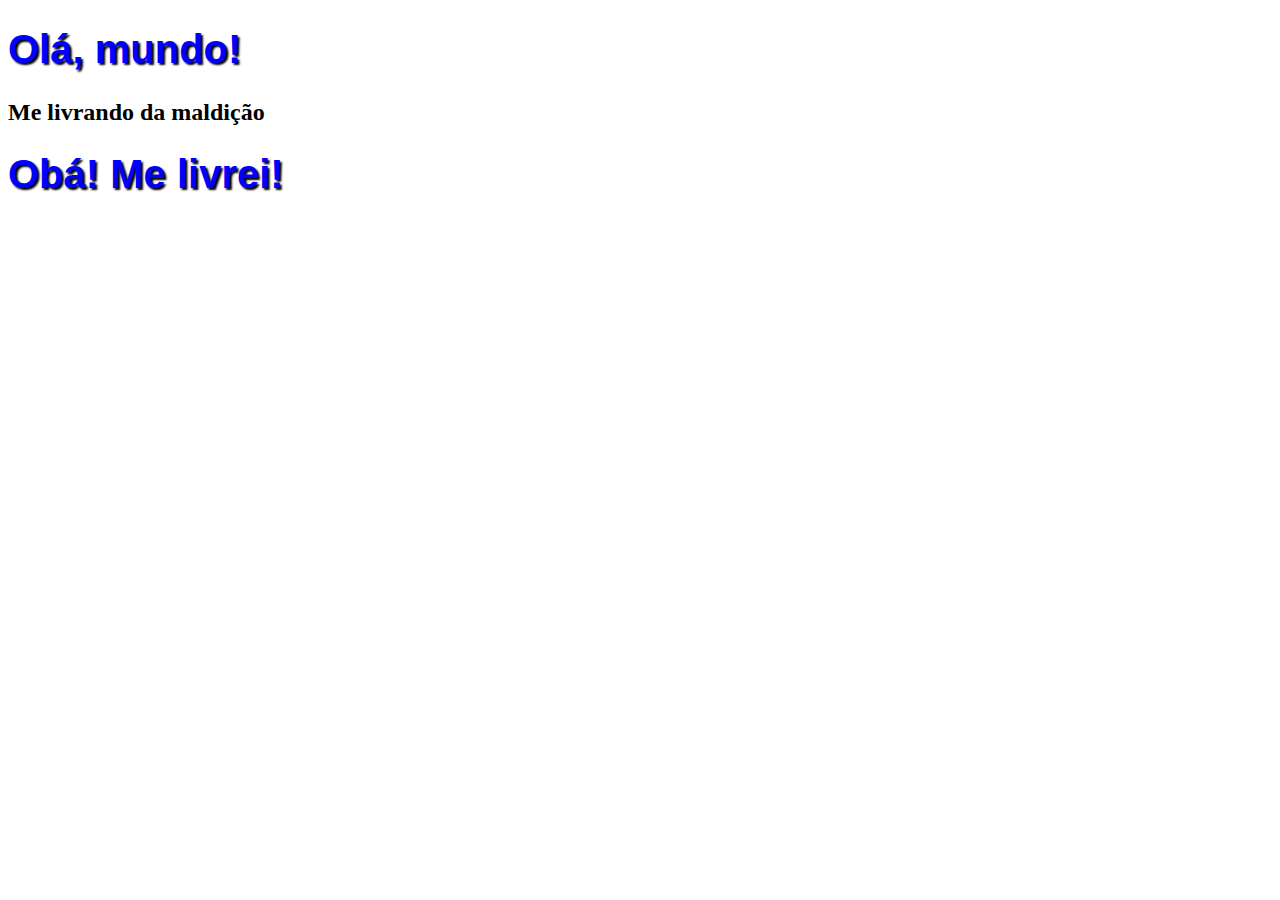
<file: htmlarquivos/ola-mundo/maldicao.html>
<!DOCTYPE html>
<html lang="pt-br">
<head>
	<meta charset= "utf-8"/>
	<title>Curso de HTML5</title>
	<style>
		h1{
		font-family: arial;
		font-size: 30pt;
		color: blue;
		text-shadow: 2px 2px 2px black;
		}
		
	</style
</head>
<body>
		<h1>Olá, mundo!</h1>
		<h2>Me livrando da maldição</h2>
		<h1>Obá! Me livrei!</h1>
		
</body>
</html>
</file>
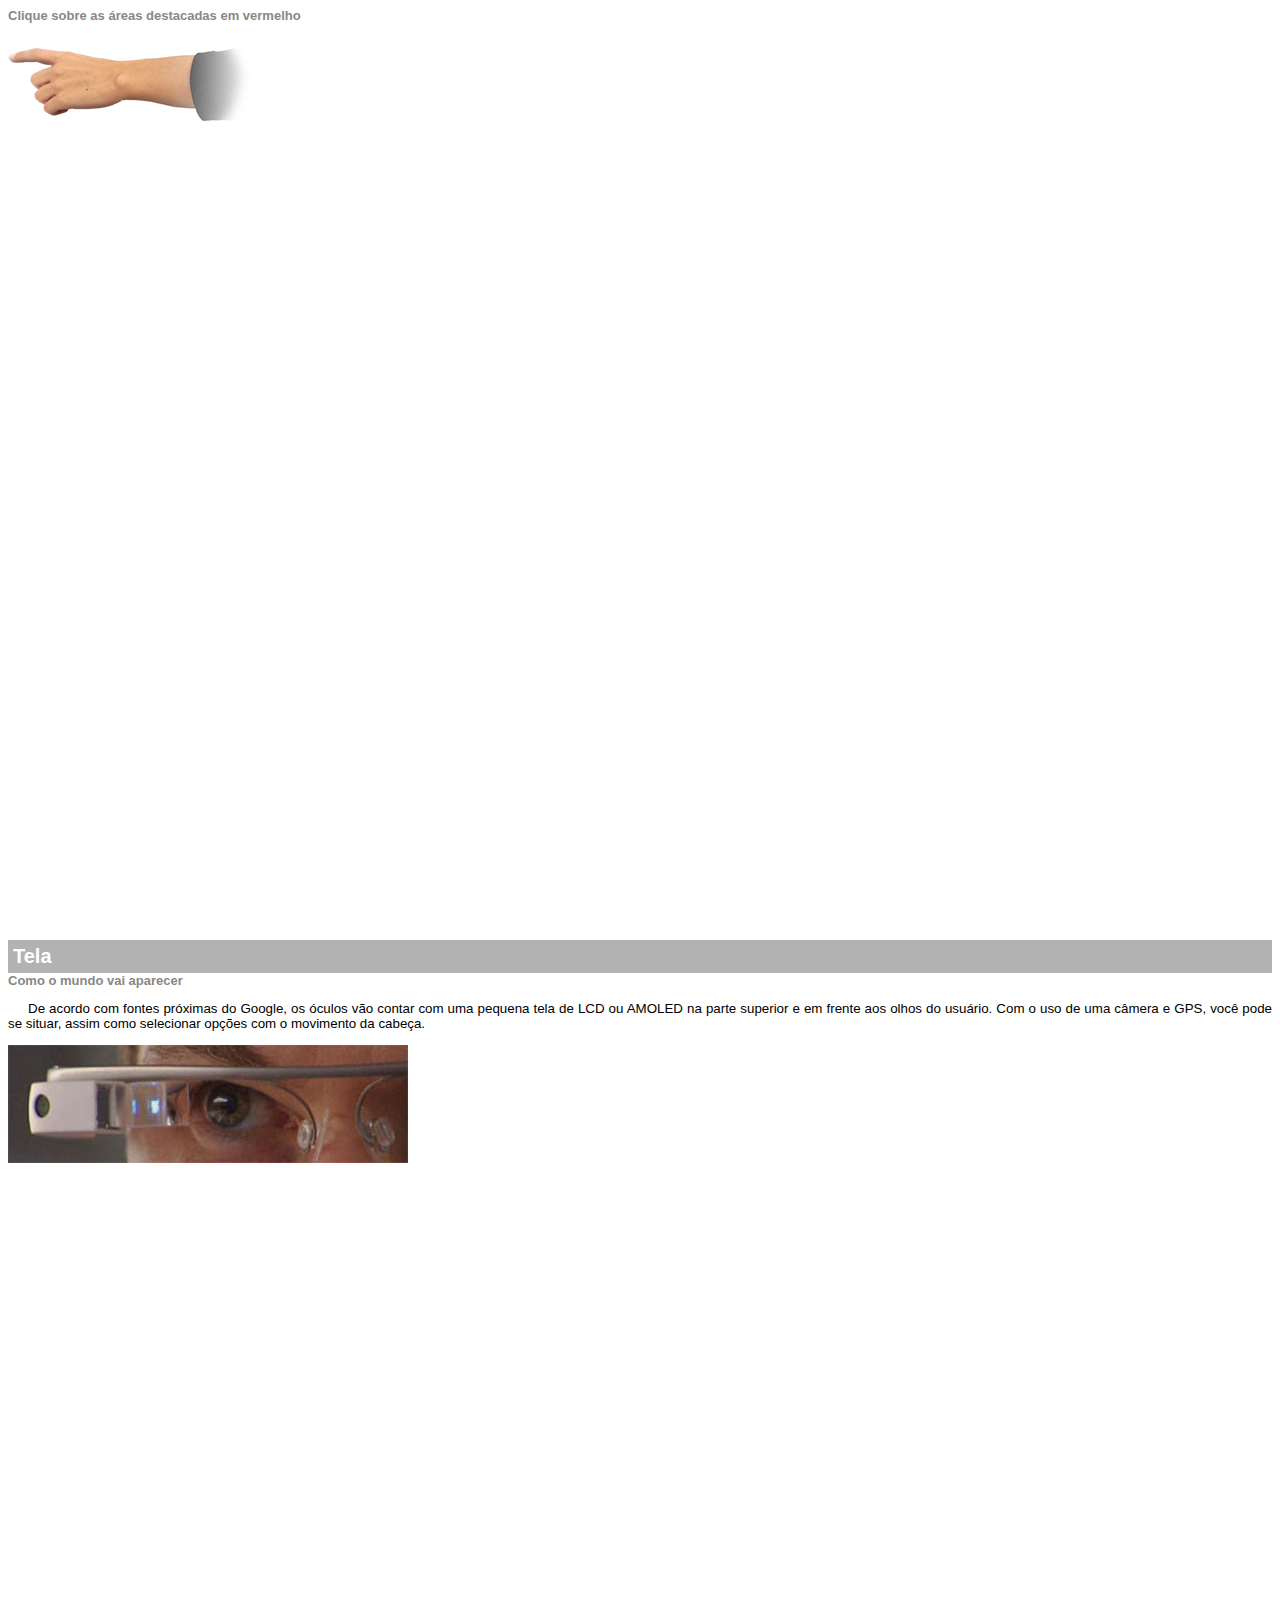
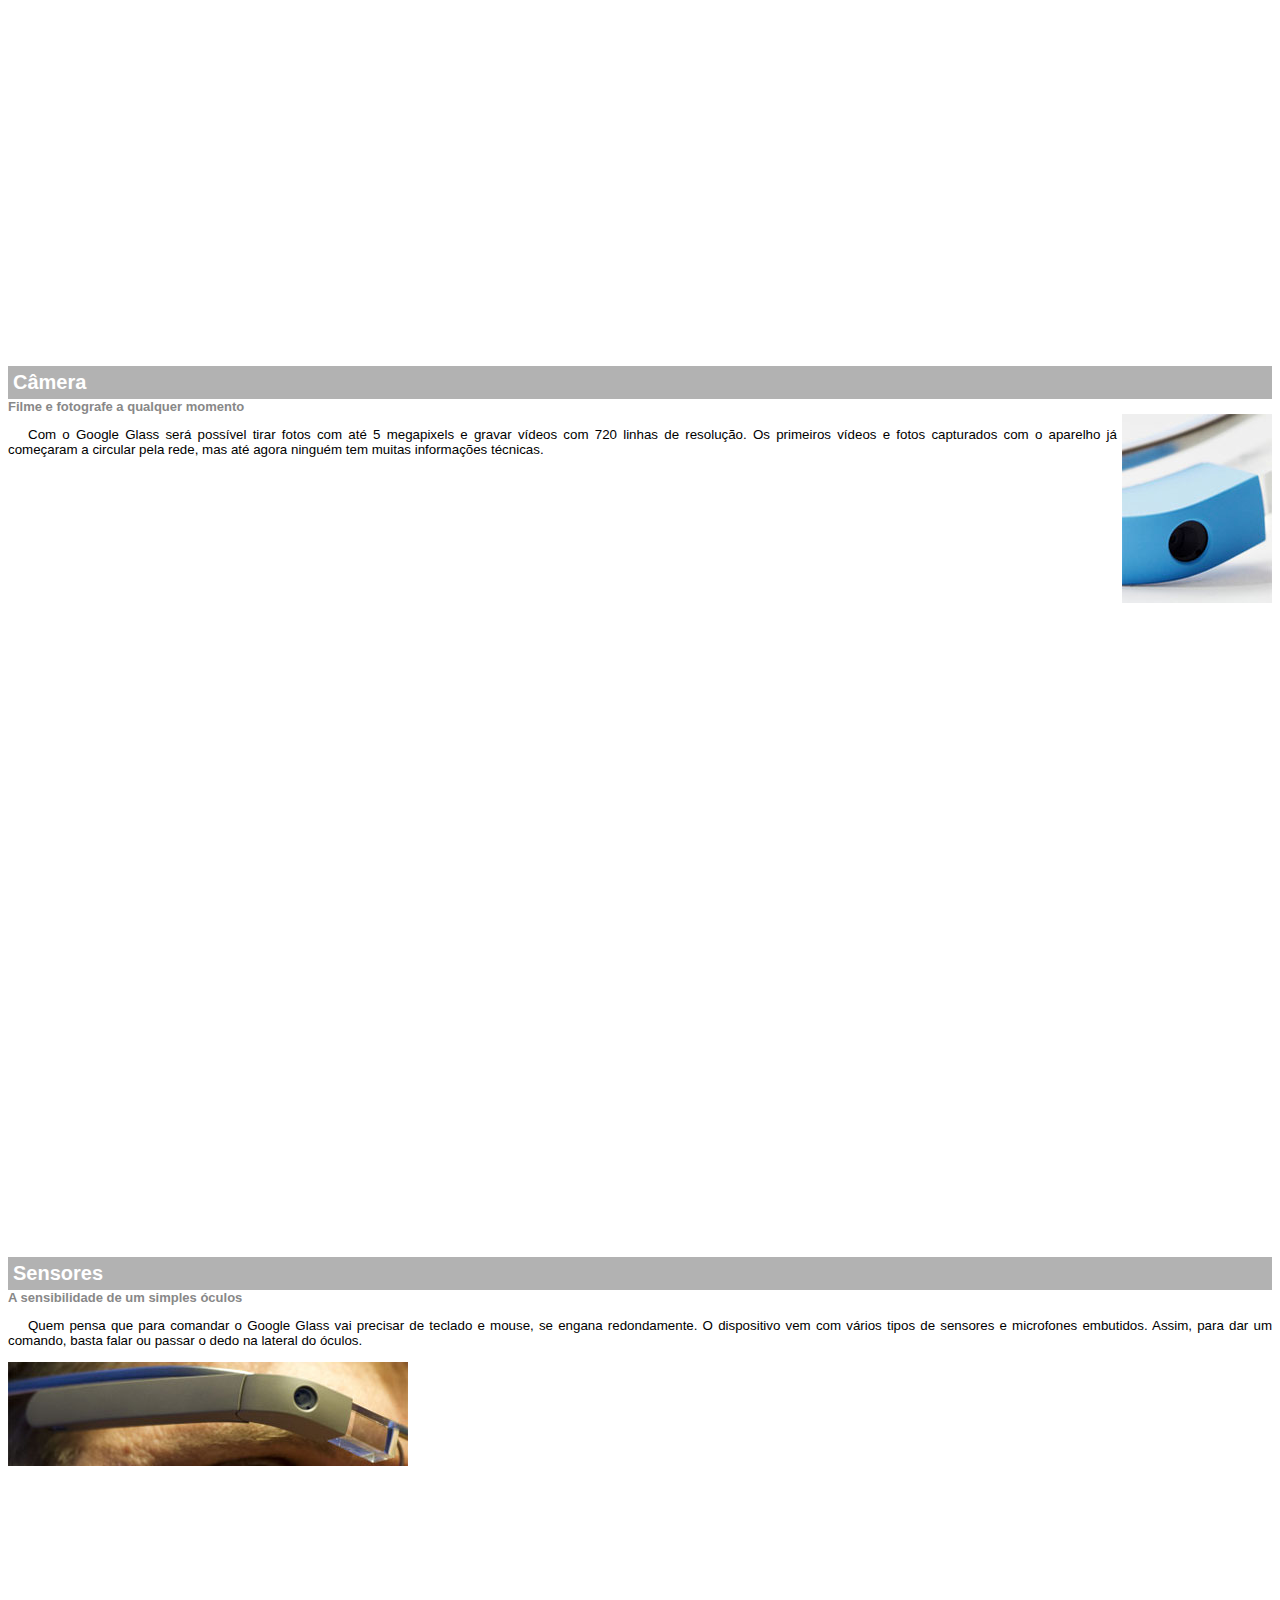
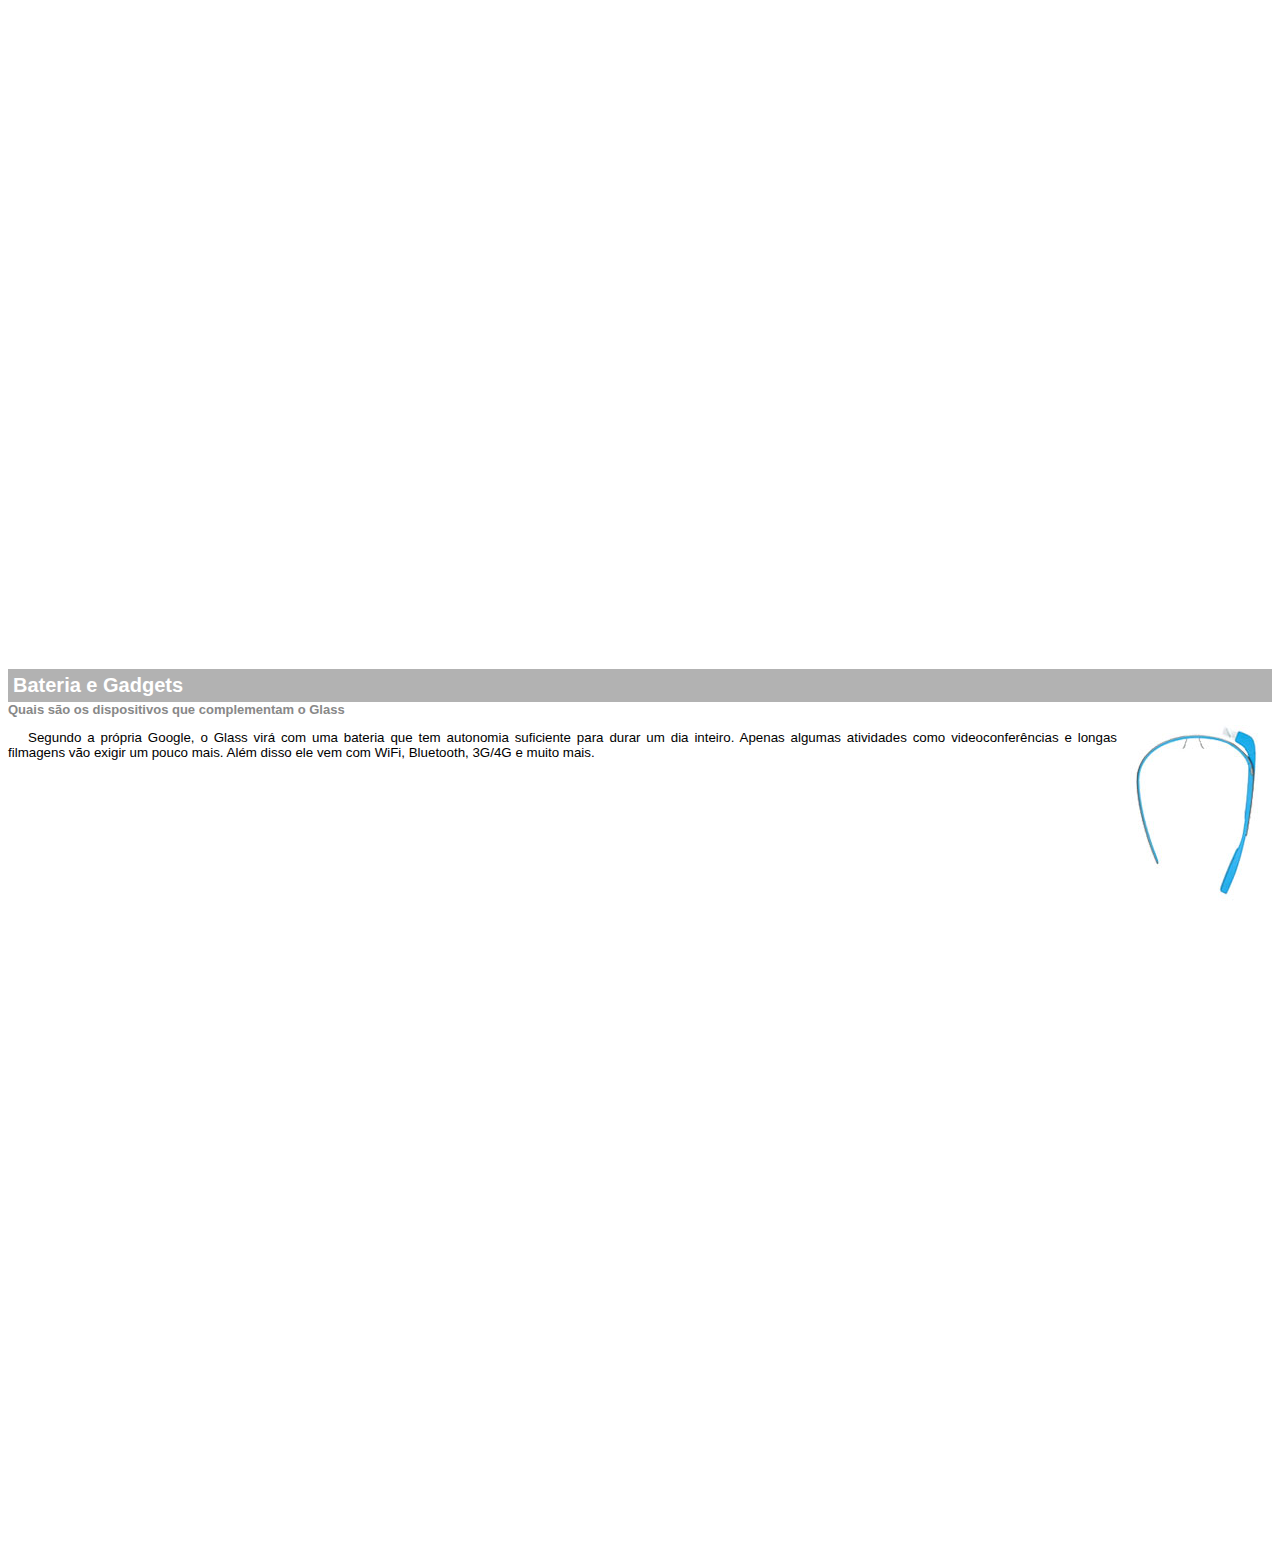
<file: htmlarquivos/projeto-glass-html5/google-glass.html>
<!DOCTYPE html>
 
 <html>
 <head>
	<meta charset="UTF-8"/>
	<title>Informções sobre Google Glass</title>
	<style>
		body {
			font-family: Arial;
			font-size: 10pt;
			max-width: 390;
			overflow: hidden;
		}
		p {
			text-align: justify;
			text-indent: 20px;
		}
		article h1 {
			font-size: 15pt;
			color: #ffffff;
			background-color: rgba(0,0,0,0.3);
			padding: 5px;
			margin: 0px;			
		}
		article h2 {
			font-size: 13px;
			color: #888888;
			margin: 0px;
		}
		article {
			margin-bottom: 800px;
		}
		img.img-dir {
			display: block;
			float: right;
			margin-left: 5px;
		}
	</style>
</head>	
 <body>
 <article id="topo">
	<header>
		<h2>Clique sobre as áreas destacadas em vermelho</h2>
	</header>
<img src="_imagens/mao.png" alt="Mão apontando para a esquerda"/>
</article>

<article id="tela">
	<header>
		<h1>Tela</h1>
		<h2>Como o mundo vai aparecer</h2>
	</header>
<p>De acordo com fontes próximas do Google, os óculos vão contar com uma pequena tela de LCD ou AMOLED na parte superior e em frente aos olhos do usuário. Com o uso de uma câmera e GPS, você pode se situar, assim como selecionar opções com o movimento da cabeça.</p>
<img src="_imagens/det-tela.jpg" alt="Tela do Google Glass"/>
</article>

<article id="camera">
	<header>
		<h1>Câmera</h1>
		<h2>Filme e fotografe a qualquer momento</h2>
	</header>
<img src="_imagens/det-camera.jpg" class="img-dir" alt="Câmera do Google Glass"/>
<p>Com o Google Glass será possível tirar fotos com até 5 megapixels e gravar vídeos com 720 linhas de resolução. Os primeiros vídeos e fotos capturados com o aparelho já começaram a circular pela rede, mas até agora ninguém tem muitas informações técnicas.</p></article>

<article id="sensores">
	<header>
		<h1>Sensores</h1>
		<h2>A sensibilidade de um simples óculos</h2>
	</header>
<p>Quem pensa que para comandar o Google Glass vai precisar de teclado e mouse, se engana redondamente. O dispositivo vem com vários tipos de sensores e microfones embutidos. Assim, para dar um comando, basta falar ou passar o dedo na lateral do óculos.</p>
<img src="_imagens/det-touch.jpg" alt="Sensores do Google Glass"/>
</article>

<article id="gadgets">
	<header>
		<h1>Bateria e Gadgets</h1>
		<h2>Quais são os dispositivos que complementam o Glass</h2>
	</header>
<img src="_imagens/det-bateria.jpg" class="img-dir" alt=" Bateria e Gadgets do Google Glass"/>
<p>Segundo a própria Google, o Glass virá com uma bateria que tem autonomia suficiente para durar um dia inteiro. Apenas algumas atividades como videoconferências e longas filmagens vão exigir um pouco mais. Além disso ele vem com WiFi, Bluetooth, 3G/4G e muito mais.</p></article>

</body>

</html>
</file>
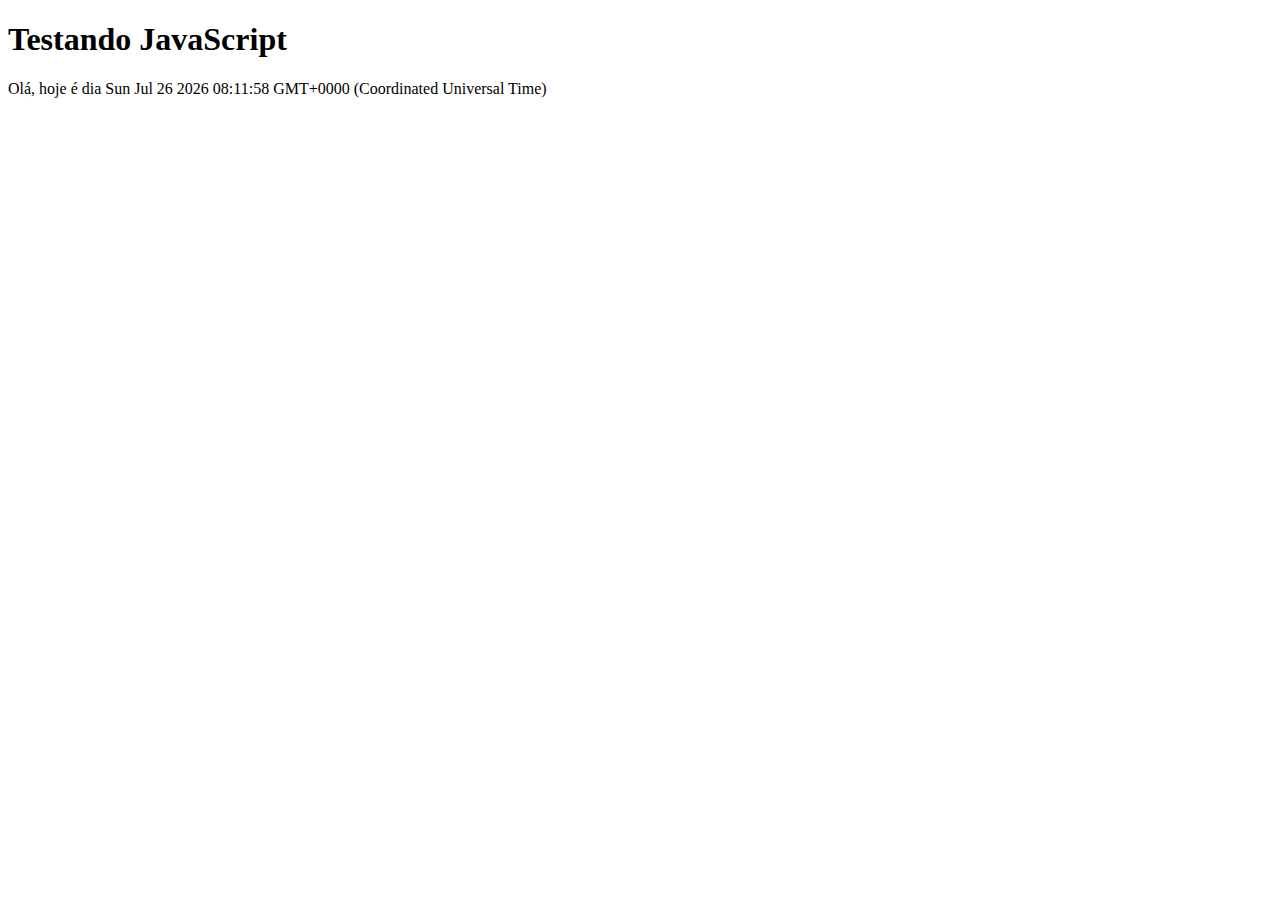
<file: htmlarquivos/projeto-glass-html5/testejs01.html>
<!DOCTYPE html>
<html lang="pt-br">
<head>
	<title> Teste JavaScript</title>
	<meta charset="utf-8"/>
</head>
<body>
	
	<h1>Testando JavaScript </h1>
	<script>
	document.write("Olá, hoje é dia " + Date());	
	</script>	


</body>
</html>
</file>
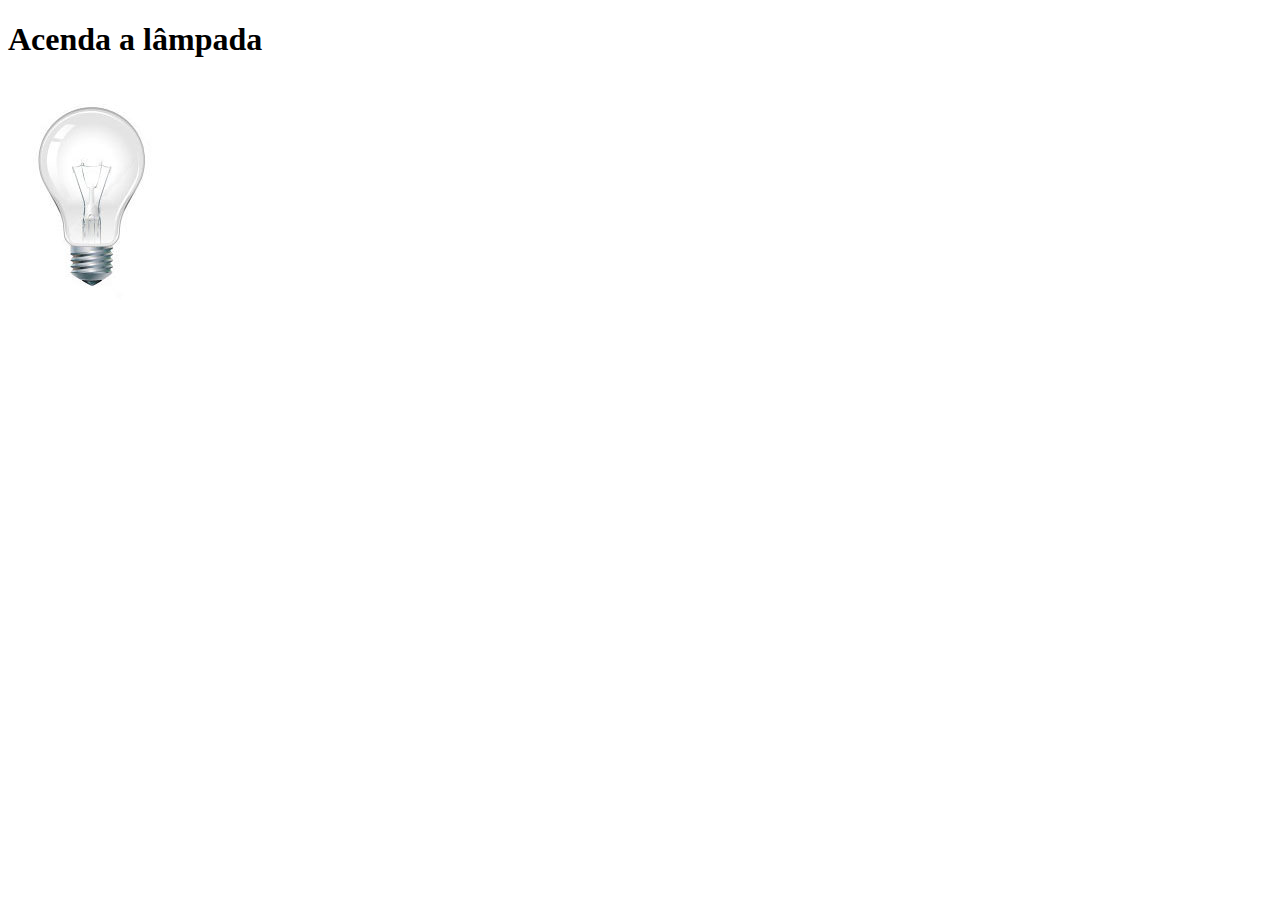
<file: htmlarquivos/projeto-glass-html5/testejs02.html>
<!DOCTYPE html>
<html>
<head>
	<title>Teste JavaScript</title>
	<meta charset="UTF-8"/>
	<script>
		function acendeLampada() {
			document.getElementById("luz").src = "_imagens/lampada-acesa.jpg";
		}
		function apagaLampada() {
			document.getElementById("luz").src = "_imagens/lampada-apagada.jpg";
		}
		function quebraLampada(){
			document.getElementById("luz").src = "_imagens/lampada-quebrada.jpg";
		}
	</script>
</head>
<body>
	<h1>Acenda a lâmpada</h1>
	<img src="_imagens/lampada-apagada.jpg" id="luz" onmousemove="acendeLampada()" onmouseout="apagaLampada()" onclick="quebraLampada()"/>
</body>
</html>
</file>
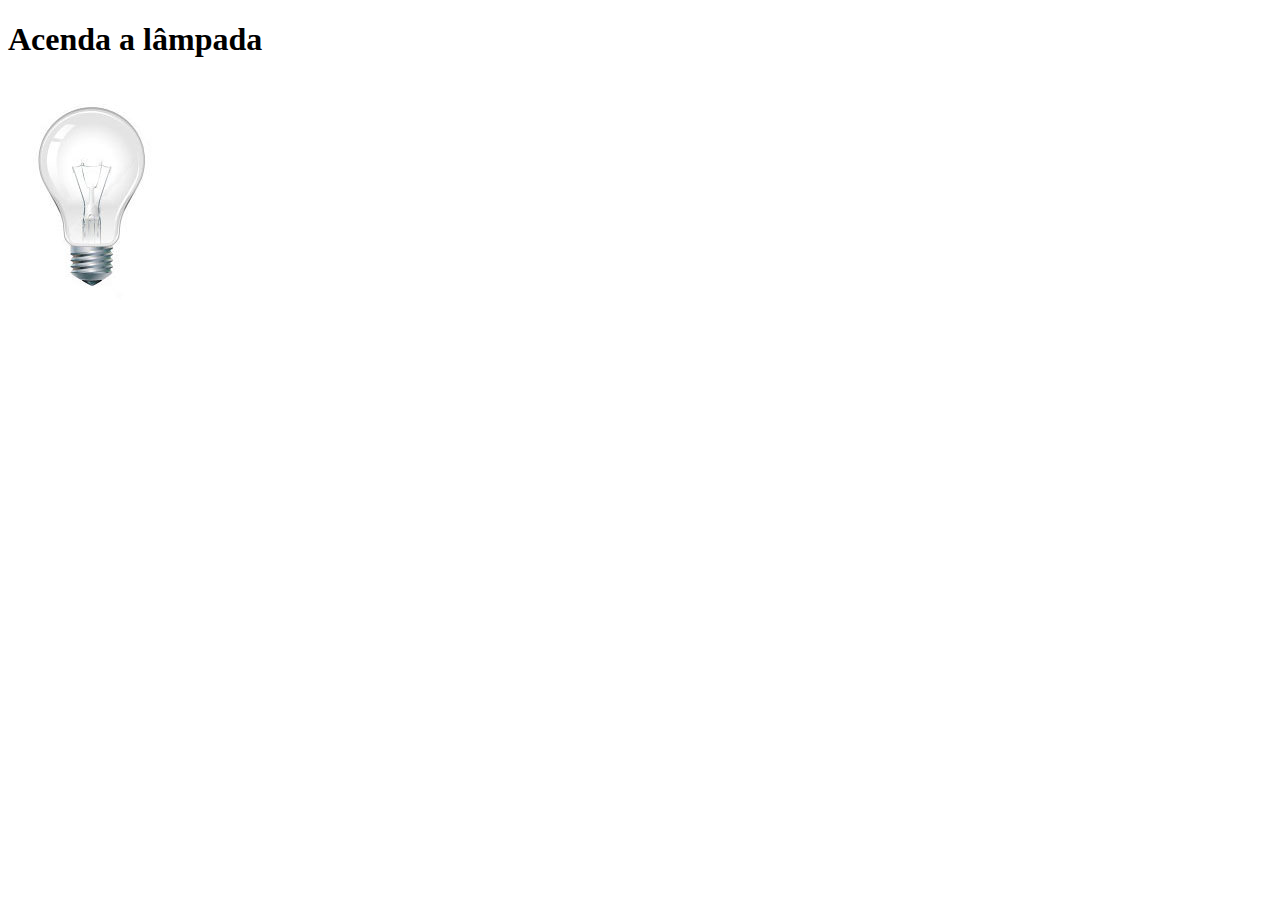
<file: htmlarquivos/projeto-glass-html5/testejs03.html>
<!DOCTYPE html>
<html>
<head>
	<title>Teste JavaScript</title>
	<meta charset="UTF-8"/>
	<script>
		var quebrada = false;
		function mudaLampada(tipo) {
			
			if (!quebrada) {	
				document.getElementById("luz").src = "_imagens/" + tipo + ".jpg";
				if (tipo == 'lampada-quebrada') {
					quebrada = true;
				}
			}
		}
	</script>
</head>
<body>
	<h1>Acenda a lâmpada</h1>
	<img src="_imagens/lampada-apagada.jpg" id="luz" onmousemove="mudaLampada('lampada-acesa')" onmouseout="mudaLampada('lampada-apagada')" onclick="mudaLampada('lampada-quebrada')"/>
</body>
</html>
</file>
